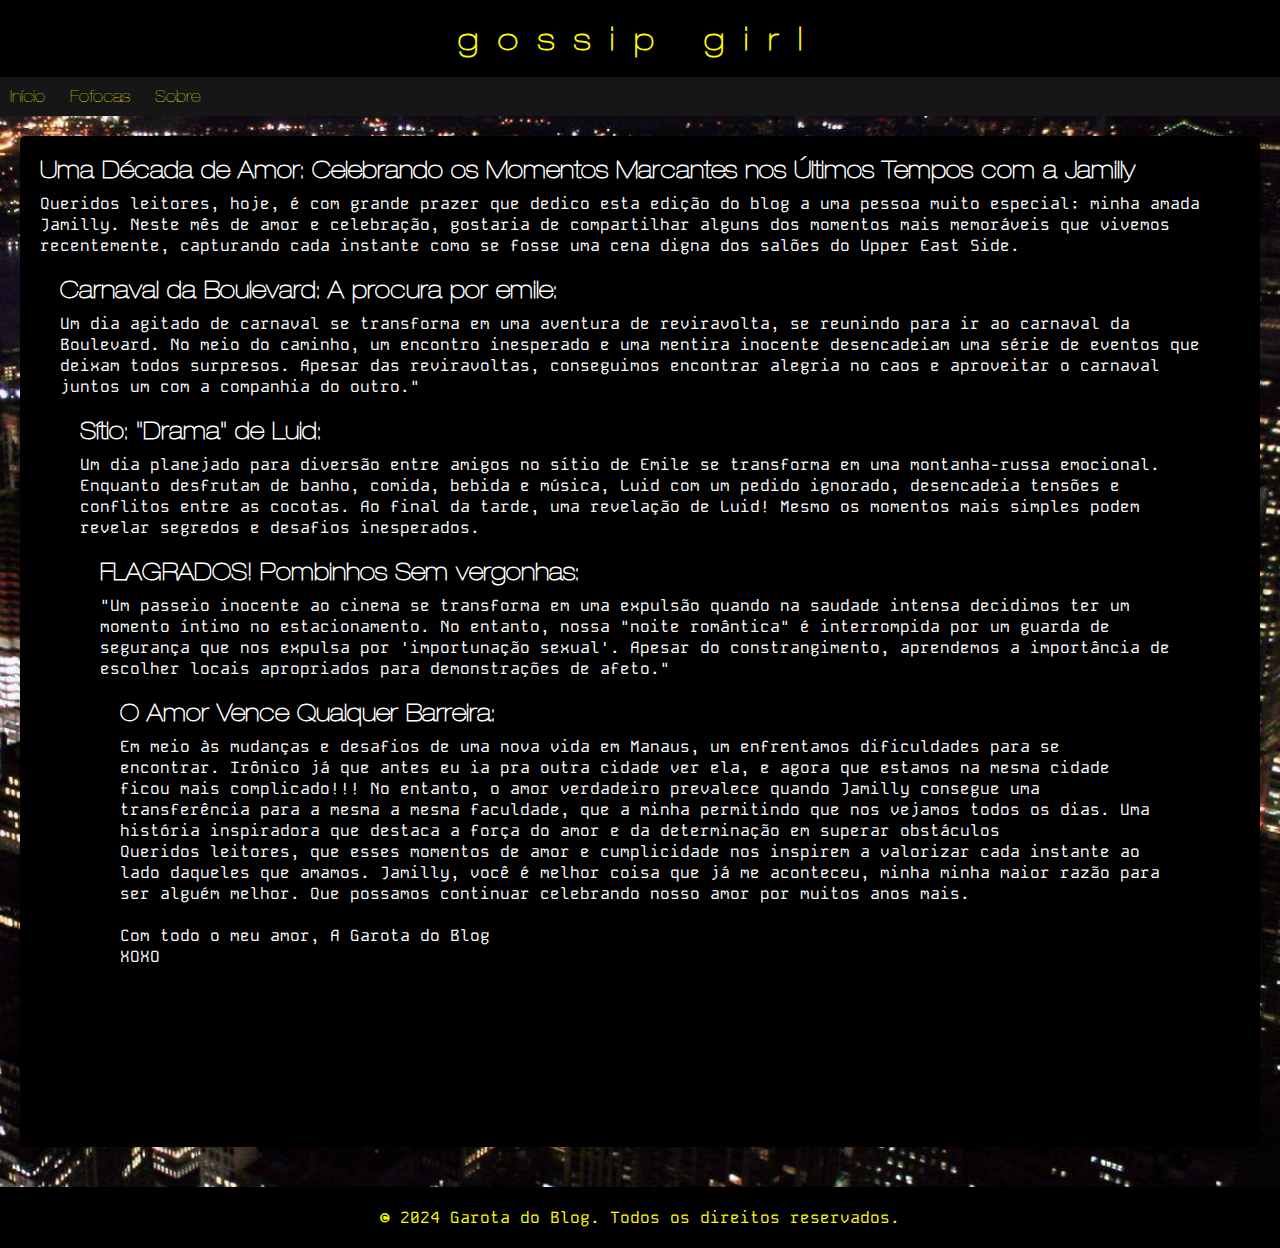
<file: index.html>
<!DOCTYPE html>
<html lang="pt-BR">
<head>
    <meta charset="UTF-8">
    <meta name="viewport" content="width=device-width, initial-scale=1.0">
    <title>gossip girl</title>
    <link rel="stylesheet" href="gmgrafi.css">
    <style>
        @font-face {
            font-family:"gg";
            src: url("helvetica-23-ultra-light-extended.otf")
        }
        @font-face {
            font-family:"kodemono";
            src: url("KodeMono-VariableFont_wght.ttf") format(Truetype);
        }
    </style>
</head>
<body>

<header>
    <h1>gossip girl</h1>
</header>

<nav>
    <ul>
        <li><a href="index.html">Início</a></li>
        <li><a href="gmf.html">Fofocas</a></li>
        <li><a href="sobregm.html">Sobre</a></li>
    </ul>
</nav>

<main>
    <article>
        <h2>Uma Década de Amor: Celebrando os Momentos Marcantes nos Últimos Tempos com a Jamilly</h2>
        <p>Queridos leitores, hoje, é com grande prazer que dedico esta edição do blog a uma pessoa muito especial: minha amada Jamilly. 
            Neste mês de amor e celebração, gostaria de compartilhar alguns dos momentos mais memoráveis que vivemos recentemente, 
            capturando cada instante como se fosse uma cena digna dos salões do Upper East Side.
            </p>
    <article>
        <h2>Carnaval da Boulevard: A procura por emile:</h2>
        <p>Um dia agitado de carnaval se transforma em uma aventura de reviravolta, se reunindo para ir ao carnaval da Boulevard. No meio do
             caminho, um encontro inesperado e uma mentira inocente desencadeiam uma série de eventos que deixam todos surpresos. Apesar 
             das reviravoltas, conseguimos encontrar alegria no caos e aproveitar o carnaval juntos um com a companhia do outro."</p>
    <article>
        <h2>Sítio: "Drama" de Luid:</h2>
        <p>Um dia planejado para diversão entre amigos no sítio de Emile se transforma em uma montanha-russa emocional. Enquanto desfrutam
             de banho, comida, bebida e música, Luid com um pedido ignorado, desencadeia tensões e conflitos entre as cocotas. Ao final 
             da tarde, uma revelação de Luid! Mesmo os momentos mais simples podem revelar segredos e desafios inesperados.</p>
    <article>
        <h2>FLAGRADOS! Pombinhos Sem vergonhas:</h2>
        <p>"Um passeio inocente ao cinema se transforma em uma expulsão quando na saudade intensa decidimos ter um momento íntimo
             no estacionamento. No entanto, nossa "noite romântica" é interrompida por um guarda de segurança que nos expulsa
              por 'importunação sexual'. Apesar do constrangimento, aprendemos a importância de escolher locais apropriados para
               demonstrações de afeto."</p>
    <article>
        <h2>O Amor Vence Qualquer Barreira:</h2>
        <p>Em meio às mudanças e desafios de uma nova vida em Manaus, um enfrentamos dificuldades para se encontrar. Irônico já que antes
            eu ia pra outra cidade ver ela, e agora que estamos na mesma cidade ficou mais complicado!!!
             No entanto, o amor verdadeiro prevalece quando Jamilly consegue uma transferência para a mesma a mesma faculdade, que a minha
              permitindo que nos vejamos todos os dias. Uma história inspiradora que destaca a força do amor e da determinação
               em superar obstáculos</p>
        <p>Queridos leitores, que esses momentos de amor e cumplicidade nos inspirem a valorizar cada instante ao lado daqueles que amamos.
             Jamilly, você é melhor coisa que já me aconteceu, minha minha maior razão para ser alguém melhor. Que possamos continuar 
             celebrando nosso amor por muitos anos mais.</p>
            <br>
        <p>Com todo o meu amor,
            A Garota do Blog
            <br>
            XOXO</p>
    </article>

    </article>
    
</main>
<footer>
    <p>&copy; 2024 Garota do Blog. Todos os direitos reservados.</p>
</footer>

</body>
</html>
</file>
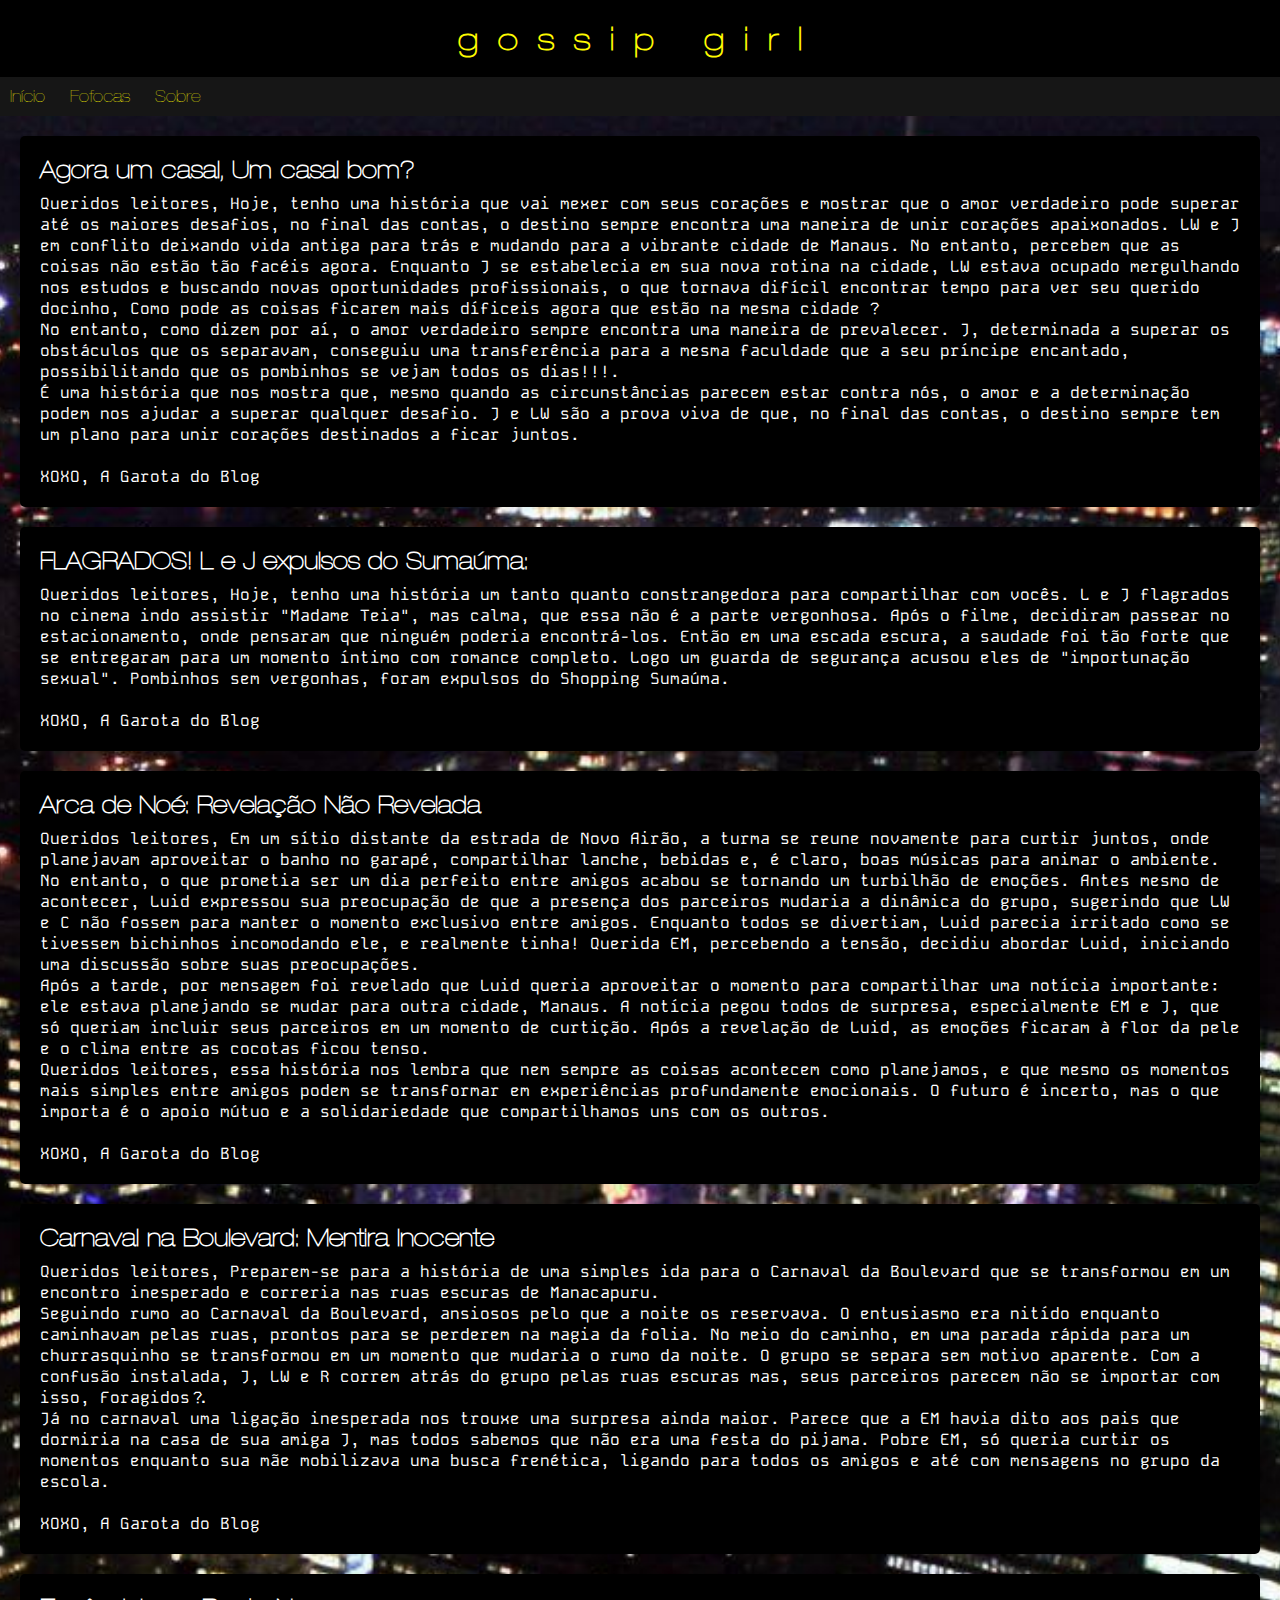
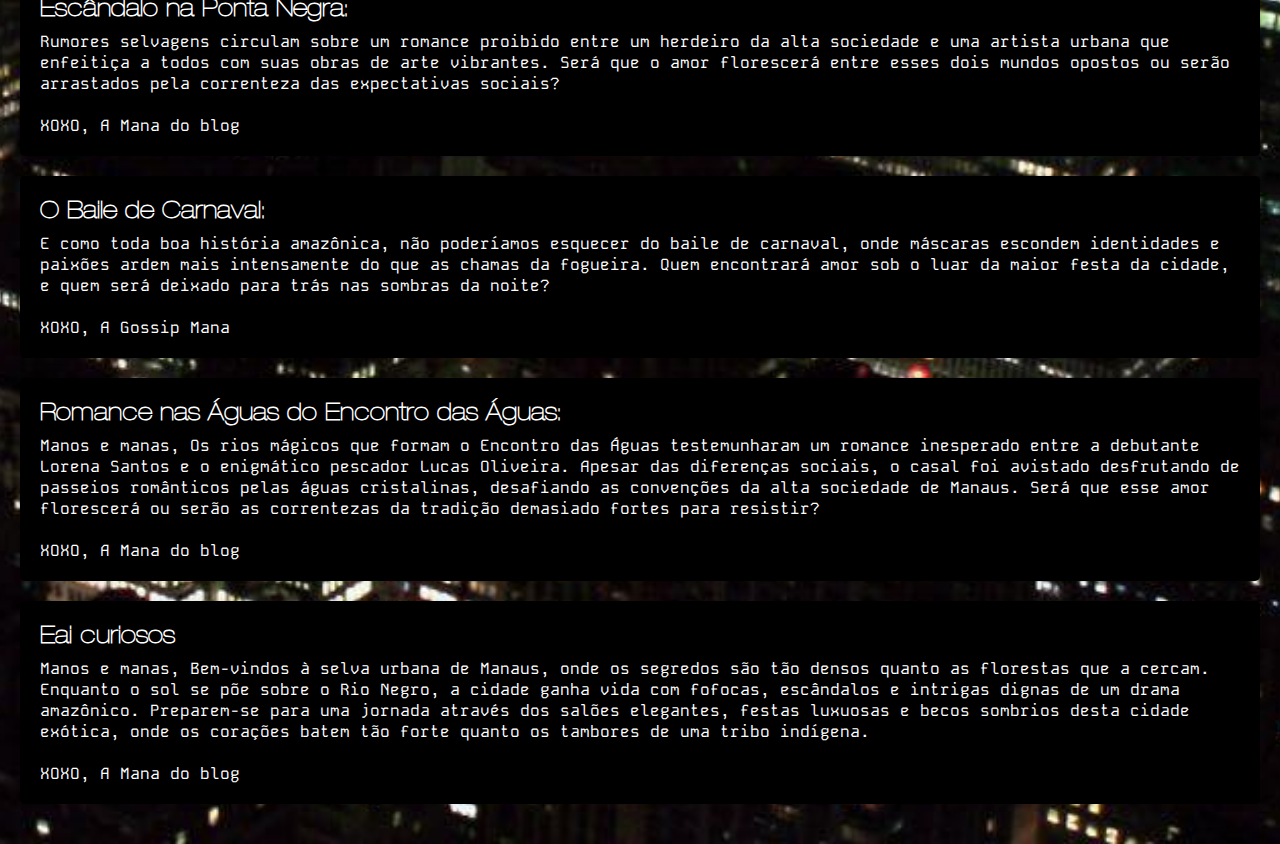
<file: gmf.html>
<!DOCTYPE html>
<html lang="pt-BR">
<head>
    <meta charset="UTF-8">
    <meta name="viewport" content="width=device-width, initial-scale=1.0">
    <title>gossip girl</title>
    <link rel="stylesheet" href="gmgrafi.css">
    <style>
        @font-face {
            font-family:"gg";
            src: url("helvetica-23-ultra-light-extended.otf")
        }
        @font-face {
            font-family:"kodemono";
            src: url("KodeMono-VariableFont_wght.ttf") format(Truetype);
        }
    </style>
</head>
<body>

<header>
    <h1>gossip girl</h1>
</header>

<nav>
    <ul>
        <li><a href="index.html">Início</a></li>
        <li><a href="gmf.html">Fofocas</a></li>
        <li><a href="sobregm.html">Sobre</a></li>
    </ul>
</nav>
<main>
    <article>
        <h2>Agora um casal, Um casal bom?</h2>
        <p>Queridos leitores,
            Hoje, tenho uma história que vai mexer com seus corações e mostrar que o amor verdadeiro pode superar até os maiores desafios, no final
             das contas, o destino sempre encontra uma maneira de unir corações apaixonados.
            LW e J em conflito deixando vida antiga para trás e mudando para a vibrante cidade de Manaus. No entanto, percebem que as coisas não estão
            tão facéis agora. Enquanto J se estabelecia em sua nova rotina na cidade, LW estava ocupado mergulhando nos estudos e buscando novas 
            oportunidades profissionais, o que tornava difícil encontrar tempo para ver seu querido docinho, Como pode as coisas ficarem mais díficeis
            agora que estão na mesma cidade ?</p>
        <p>
            No entanto, como dizem por aí, o amor verdadeiro sempre encontra uma maneira de prevalecer. J, determinada a superar os obstáculos que os
             separavam, conseguiu uma transferência para a mesma faculdade que a seu príncipe encantado, possibilitando que os pombinhos se vejam
              todos os dias!!!.</p>
        <p>
            É uma história que nos mostra que, mesmo quando as circunstâncias parecem estar contra nós, o amor e a determinação podem
             nos ajudar a superar qualquer desafio. J e LW são a prova viva de que, no final das contas, o destino sempre tem um plano
              para unir corações destinados a ficar juntos.</p>
        <br>
            XOXO,
            A Garota do Blog
    </article>
    <article>
        <h2>FLAGRADOS! L e J expulsos do Sumaúma:</h2>
        <p>Queridos leitores,
            Hoje, tenho uma história um tanto quanto constrangedora para compartilhar com vocês. L e J flagrados no cinema  indo assistir "Madame Teia",
            mas calma, que essa não é a parte vergonhosa. Após o filme, decidiram passear no estacionamento, onde pensaram que ninguém poderia 
            encontrá-los. Então em uma escada escura, a saudade foi tão forte que se entregaram para um momento íntimo com romance completo. 
            Logo um guarda de segurança acusou eles de "importunação sexual". Pombinhos sem vergonhas, foram expulsos do Shopping Sumaúma.</p>
        <br>
            XOXO,
            A Garota do Blog</p>
    </article>
    <article>
        <h2>Arca de Noé: Revelação Não Revelada</h2>
        <p>Queridos leitores,
            Em um sítio distante da estrada de Novo Airão, a turma se reune novamente para curtir juntos, onde planejavam
             aproveitar o banho no garapé, compartilhar lanche, bebidas e, é claro, boas músicas para animar o ambiente.</p>
        <p>
            No entanto, o que prometia ser um dia perfeito entre amigos acabou se tornando um turbilhão de emoções. Antes mesmo
             de acontecer, Luid expressou sua preocupação de que a presença dos parceiros mudaria a dinâmica do grupo,
              sugerindo que LW e C não fossem para manter o momento exclusivo entre amigos. Enquanto todos se divertiam, Luid parecia
              irritado como se tivessem bichinhos incomodando ele, e realmente tinha!  Querida EM, percebendo a tensão, decidiu
               abordar Luid, iniciando uma discussão sobre suas preocupações. </p>
        <p>
            Após a tarde, por mensagem foi revelado que Luid queria aproveitar o momento para compartilhar uma notícia
            importante: ele estava planejando se mudar para outra cidade, Manaus. A notícia pegou todos de surpresa, especialmente EM e J,
            que só queriam incluir seus parceiros em um momento de curtição.
            Após a revelação de Luid, as emoções ficaram à flor da pele e o clima entre as cocotas ficou tenso.</p>
        <p>
            Queridos leitores, essa história nos lembra que nem sempre as coisas acontecem como planejamos, e que mesmo os momentos mais simples
            entre amigos podem se transformar em experiências profundamente emocionais. O futuro é incerto, mas o que importa é o apoio mútuo e
            a solidariedade que compartilhamos uns com os outros.</p>
        <br>
            XOXO,
            A Garota do Blog
    </article>
    <article>
        <h2>Carnaval na Boulevard: Mentira Inocente</h2>
        <p>Queridos leitores,
            Preparem-se para a história de uma simples ida para o Carnaval da Boulevard que se transformou em um encontro inesperado e 
            correria nas ruas escuras de Manacapuru.</p>
        <p>
            Seguindo rumo ao Carnaval da Boulevard, ansiosos pelo que a noite os reservava. O entusiasmo era nitído enquanto caminhavam
            pelas ruas, prontos para se perderem na magia da folia. No meio do caminho, em uma parada rápida para um churrasquinho se transformou
             em um momento que mudaria o rumo da noite. O grupo se separa sem motivo aparente. Com a confusão instalada, J, LW e R 
             correm atrás do grupo pelas ruas escuras mas, seus parceiros parecem não se importar com isso, Foragidos?.<p>
        <p>
            Já no carnaval uma ligação inesperada nos trouxe uma surpresa ainda maior. Parece que a EM havia dito aos pais que dormiria na casa de
             sua amiga J, mas todos sabemos que não era uma festa do pijama. Pobre EM, só queria curtir os momentos enquanto sua mãe mobilizava uma
              busca frenética, ligando para todos os amigos e até com mensagens no grupo da escola.</p>
        <br>
            XOXO,
            A Garota do Blog
    </article>
    <article>
        <h2>Escândalo na Ponta Negra:</h2>
            <p>Rumores selvagens circulam sobre um romance proibido entre um herdeiro da alta sociedade e uma artista urbana que enfeitiça
                 a todos com suas obras de arte vibrantes. Será que o amor florescerá entre esses dois mundos opostos ou serão arrastados
                  pela correnteza das expectativas sociais?<br>
            <br>
            XOXO,
            A Mana do blog
            </p>        
    </article>
    <article>
        <h2>O Baile de Carnaval:</h2>
        <p>E como toda boa história amazônica, não poderíamos esquecer do baile de carnaval, onde máscaras escondem identidades e paixões
             ardem mais intensamente do que as chamas da fogueira. Quem encontrará amor sob o luar da maior festa da cidade, e quem será deixado
              para trás nas sombras da noite?</p>
        <br>
        XOXO,
        A Gossip Mana
    </article>
    <article>
        <h2>Romance nas Águas do Encontro das Águas:</h2>
        <p>Manos e manas,
        Os rios mágicos que formam o Encontro das Águas testemunharam um romance inesperado entre a debutante Lorena Santos e o enigmático pescador
        Lucas Oliveira. Apesar das diferenças sociais, o casal foi avistado desfrutando de passeios românticos pelas águas cristalinas, desafiando
         as convenções da alta sociedade de Manaus. Será que esse amor florescerá ou serão as correntezas da tradição demasiado fortes para resistir?</p>
         <br>
            XOXO,
            A Mana do blog
    </article>
    <article>
        <h2>Eai curiosos</h2>
        <p>Manos e manas, Bem-vindos à selva urbana de Manaus, onde os segredos são tão densos quanto as florestas que a cercam.
         Enquanto o sol se põe sobre o Rio Negro, a cidade ganha vida com fofocas, escândalos e intrigas dignas de um drama amazônico.
          Preparem-se para uma jornada através dos salões elegantes, festas luxuosas e becos sombrios desta cidade exótica, onde os corações
           batem tão forte quanto os tambores de uma tribo indígena.</p>
        <br>
            XOXO,
            A Mana do blog
    </article>
</main>
</body>
</html>
</file>
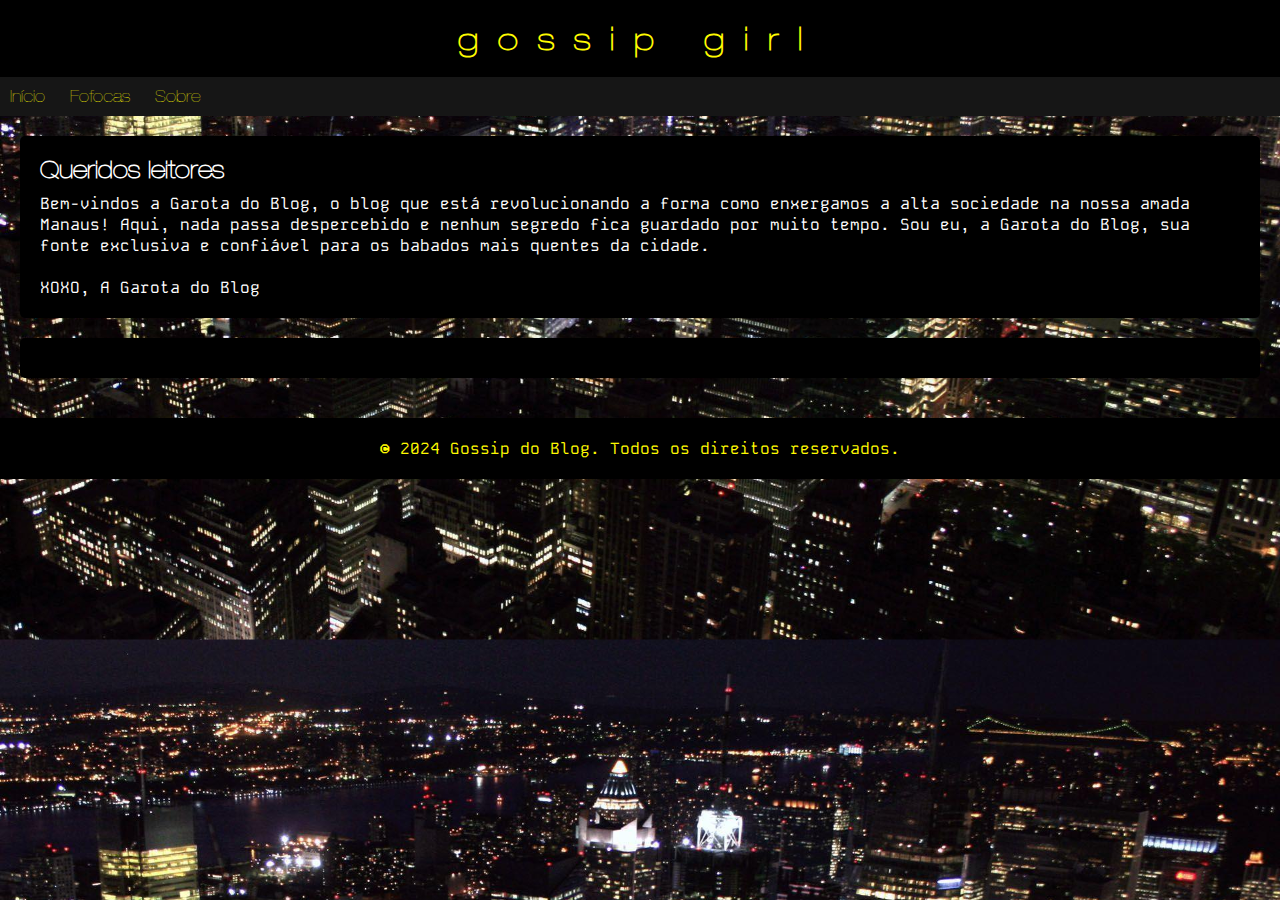
<file: sobregm.html>
<!DOCTYPE html>
<html lang="pt-BR">
<head>
    <meta charset="UTF-8">
    <meta name="viewport" content="width=device-width, initial-scale=1.0">
    <title>gossip girl</title>
    <link rel="stylesheet" href="gmgrafi.css">
    <style>
        @font-face {
            font-family:"gg";
            src: url("helvetica-23-ultra-light-extended.otf")
        }
        @font-face {
            font-family:"kodemono";
            src: url("KodeMono-VariableFont_wght.ttf") format(Truetype);
        }
    </style>
</head>
<body>

<header>
    <h1>gossip girl</h1>
</header>
    
    <nav>
        <ul>
            <li><a href="index.html">Início</a></li>
            <li><a href="gmf.html">Fofocas</a></li>
            <li><a href="sobregm.html">Sobre</a></li>
        </ul>
    </nav>
    
<main>
    <article>
        <h2>Queridos leitores</h2>
        <p>Bem-vindos a Garota do Blog, o blog que está revolucionando a forma
             como enxergamos a alta sociedade na nossa amada Manaus! Aqui, nada passa 
             despercebido e nenhum segredo fica guardado por muito tempo. Sou eu, a Garota
              do Blog, sua fonte exclusiva e confiável para os babados mais quentes da cidade.</p>
        <br>
            XOXO,
            A Garota do Blog
        <p>
    </article>
    <article>
        
    </article>
</main>

<footer>
    <p>&copy; 2024 Gossip do Blog. Todos os direitos reservados.</p>
</footer>

</body>
</html>
</file>
<file: gmgrafi.css>
/* Reset CSS básico */
* {
    margin: 0;
    padding: 0;
    box-sizing: border-box;
}

body {
    background: url('w4zCKcf-nyc-at-night-wallpaper.jpg');
    background-position: center;
    background-repeat: initial;
    background-size: cover;
}


header {
    font-family: "gg", monospace;
    letter-spacing: 20px;
    background-color: #000000;
    color: #fffb00;
    padding: 20px;
    text-align: center;
}

nav {
    font-family: "gg", sans-serif;
    background-color: #161616;
    padding: 10px;
}

nav ul {
    list-style: none;
}

nav ul li {
    display: inline;
    margin-right: 20px;
}

nav ul li a {
    color: #fffb00;
    text-decoration: none;
}

main {
    padding: 20px;
}

article {
    font-family: "kodemono", monospace;
    color: #ffffff;
    background-color: #000000;
    padding: 20px;
    margin-bottom: 20px;
    border-radius: 5px;
    box-shadow: 0 0 10px rgba(0, 0, 0, 0.1);
}

article h2 {
    font-family: "gg", monospace;
    color: #ffffff;
    margin-bottom: 10px;
}
footer{
    font-family: "kodemono", sans-serif;
    background-color: #000000;
    color: #fffb00;
    padding: 20px;
    text-align: center;

}
</file>
